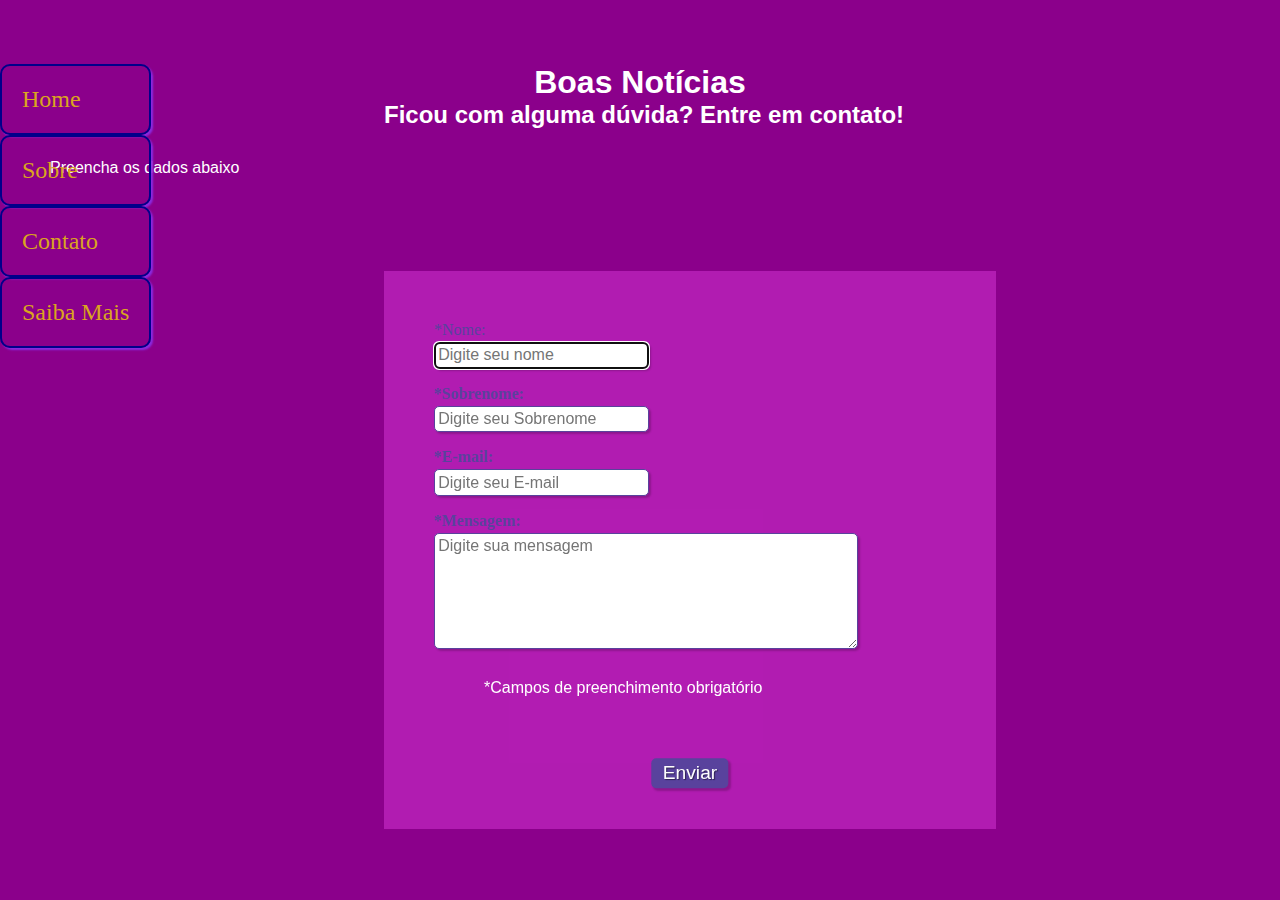
<file: contato.html>
<!DOCTYPE html>
<html lang="pt-br">

<head>
    <meta charset="utf-8">
    <meta name="viewport" content="width=device-width, initial-scale=1, shrink-to-fit=no">
    <title>Notícias Covid-19</title>

    <link rel="stylesheet" type="text/css" href="style.css">
    <link rel="stylesheet" type="text/css" href="formStyle.css">
</head>

<body>
    <header>
        <nav>
            <ul>
                <div class="menu">
                    <li><a href="index.html" target="_blank">Home</a></li>
                </div>
                <div class="menu">
                    <li><a href="sobre.html" target="_blank">Sobre</a></li>
                </div>
                <div class="menu">
                    <li><a href="contato.html" target="_blank">Contato</a></li>
                </div>
                <div class="menu">
                    <li><a href="fonte.html" target="_blank">Saiba Mais</a></li>
                </div>
            </ul>
        </nav>
    </header>

    <h1><strong>Boas Notícias</strong></h1>
    <h2>Ficou com alguma dúvida? Entre em contato!</h2>
    <div class="conteudo">
        <p>Preencha os dados abaixo</p>
        <form>

            <div class="campo">
                <label for="nome" <b>*Nome:</b></label>
                <input type="text" name="nome" id="nome" maxlength="20" autofocus placeholder="Digite seu nome"
                    required>
            </div>
            <div class="campo">
                <label for="snome"><b>*Sobrenome:</b></label>
                <input type="text" name="snomee" id="snome" maxlength="40" placeholder="Digite seu Sobrenome" required>
            </div>
            <div class="campo">
                <label for="email"><b>*E-mail:</b></label>
                <input type="email" name="email" id="email" placeholder="Digite seu E-mail" required>
            </div>

            <div class="campo">
                <label for="msg"><b>*Mensagem:</b></label>
                <textarea rows="6" style="width: 26em" name="msg" id="msg" placeholder="Digite sua mensagem"></textarea>
                <p>*Campos de preenchimento obrigatório</p>
                <br>
                <br>
            </div>

            <button class="botao" type="submit" onsubmit="">Enviar</button>



        </form>
</body>

</html>
</file>
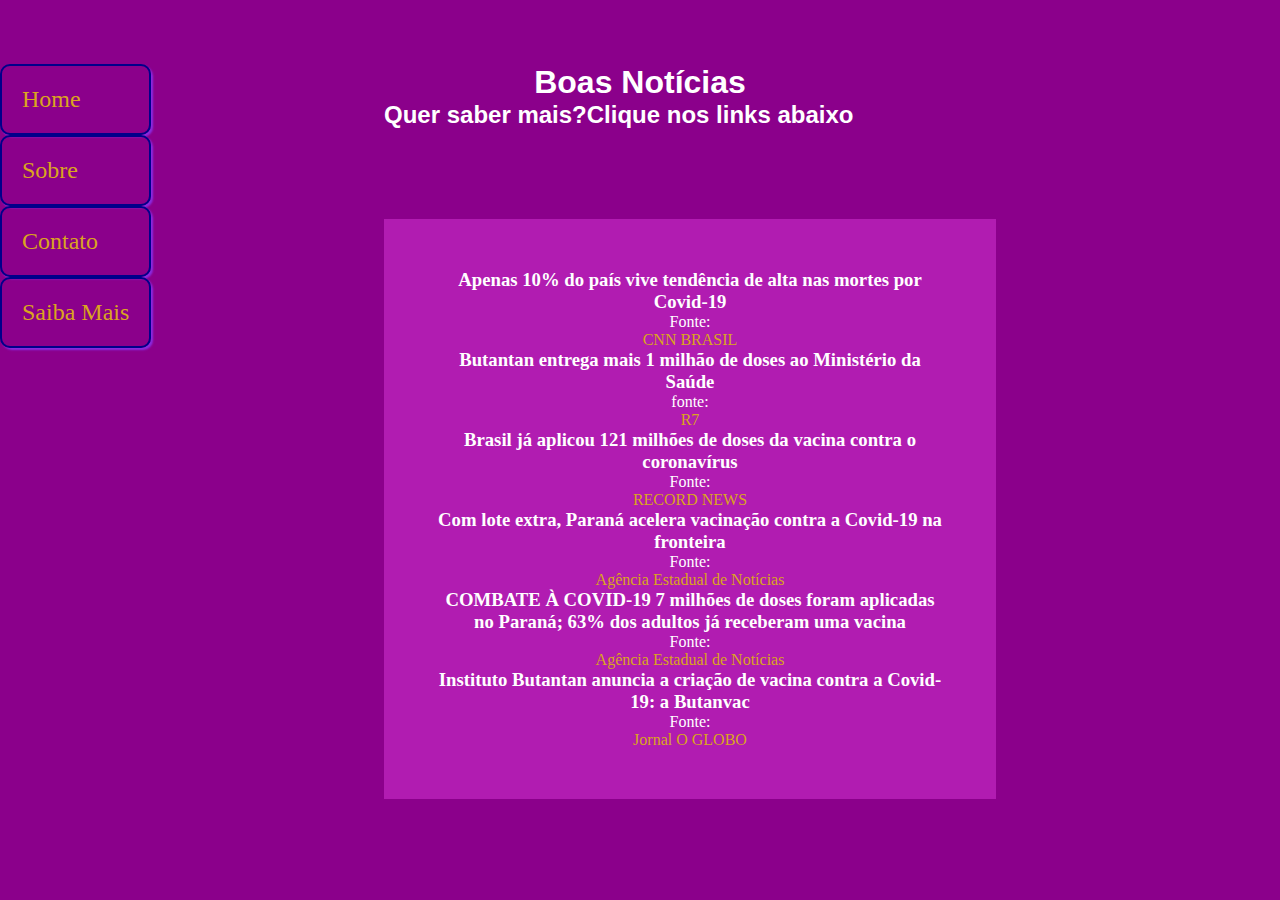
<file: fonte.html>
<!DOCTYPE html>
<html lang="pt-br">

<head>
    <meta charset="utf-8">
    <meta name="viewport" content="width=device-width, initial-scale=1, shrink-to-fit=no">
    <title>Notícias Covid-19</title>

    <link rel="stylesheet" type="text/css" href="style.css">
    <link rel="stylesheet" type="text/css" href="sectionStyle.css">
</head>

<body>
    <header>
        <nav>
            <ul>
                <div class="menu">
                    <li><a href="index.html" target="_blank">Home</a></li>
                </div>
                <div class="menu">
                    <li><a href="sobre.html" target="_blank">Sobre</a></li>
                </div>
                <div class="menu">
                    <li><a href="contato.html" target="_blank">Contato</a></li>
                </div>
                <div class="menu">
                    <li><a href="fonte.html" target="_blank">Saiba Mais</a></li>
                </div>
            </ul>
        </nav>
    </header>

    <h1><strong>Boas Notícias</strong></h1>
    <h2>Quer saber mais?Clique nos links abaixo</h2>
    <section>
        <h3>Apenas 10% do país vive tendência de alta nas mortes por Covid-19</h3>
        Fonte:<a href="https://www.cnnbrasil.com.br/" target="_blank">CNN BRASIL</a>
        <h3>Butantan entrega mais 1 milhão de doses ao Ministério da Saúde</h3>
        fonte:<a href="https://noticias.r7.com/saude/coronavirus" target="_blank">R7</a>

        <h3>Brasil já aplicou 121 milhões de doses da vacina contra o coronavírus</h3>
        Fonte:<a href="https://youtu.be/_HepNoBovY8" target="_blank">RECORD NEWS</a>
        <h3>Com lote extra, Paraná acelera vacinação contra a Covid-19 na fronteira </h3>
        Fonte:<a
            href="https://www.aen.pr.gov.br/modules/noticias/article.php?storyid=113962&tit=Com-lote-extra-Parana-acelera-vacinacao-contra-a-Covid-19-na-fronteira-"
            target="_blank">Agência Estadual de Notícias</a>

        <h3>COMBATE À COVID-19
            7 milhões de doses foram aplicadas no Paraná; 63% dos adultos já receberam uma vacina
        </h3>
        Fonte: <a href="https://www.aen.pr.gov.br/" target="_blank">Agência Estadual de Notícias</a>

        <h3>Instituto Butantan anuncia a criação de vacina contra a Covid-19: a Butanvac</h3>
        Fonte: <a href="https://www.youtube.com/watch?v=cxfm1klVOEY" target="_blank">Jornal O GLOBO</a>
    </section>
</body>

</html>
</file>
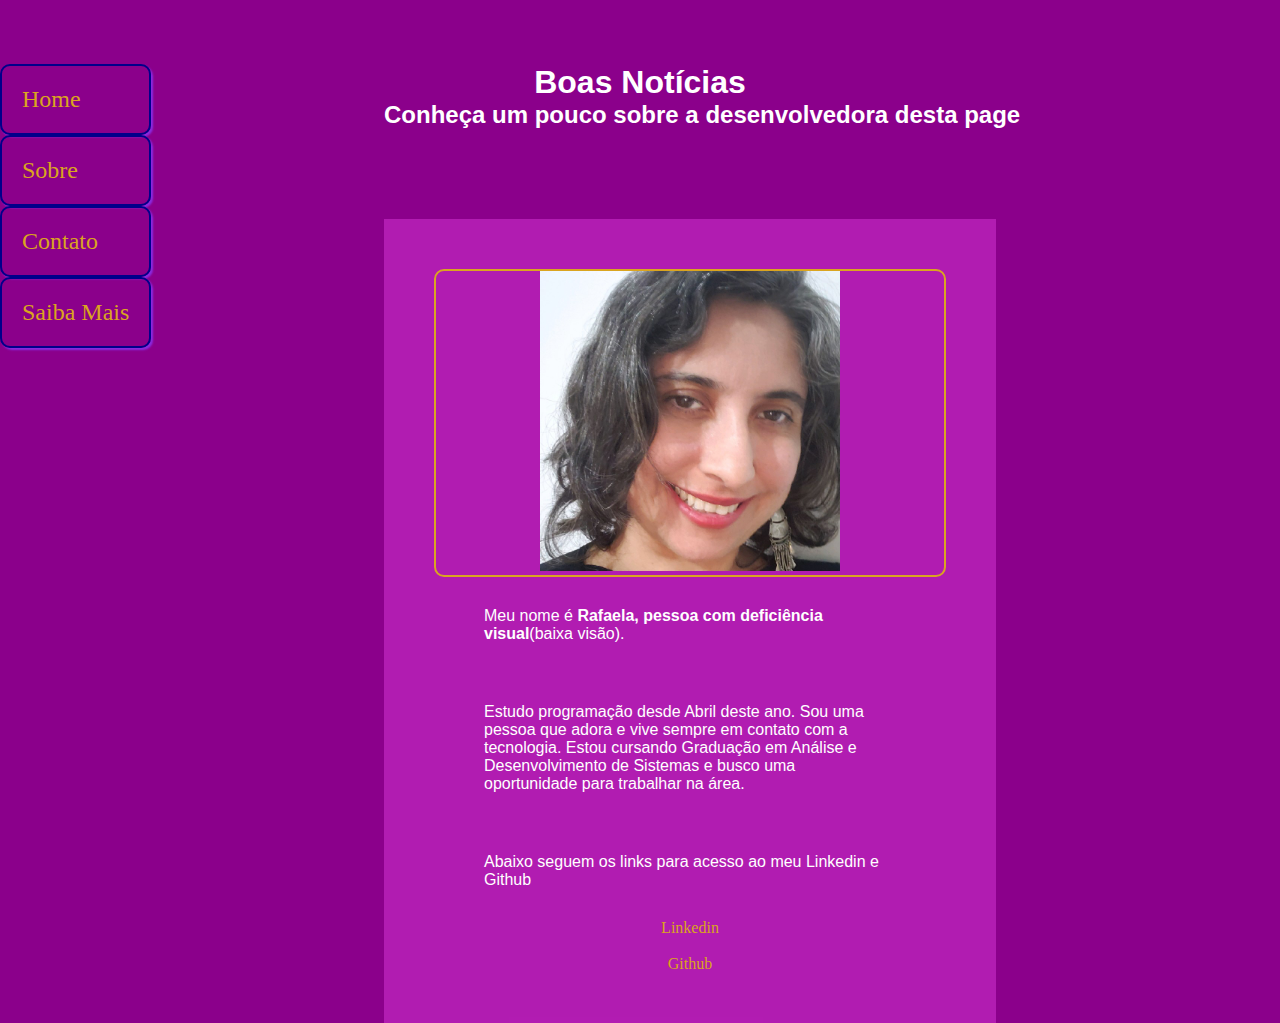
<file: sobre.html>
<!DOCTYPE html>
<html lang="pt-br">

<head>
    <meta charset="utf-8">
    <meta name="viewport" content="width=device-width, initial-scale=1, shrink-to-fit=no">
    <title>Notícias Covid-19</title>

    <link rel="stylesheet" type="text/css" href="style.css">
    <link rel="stylesheet" type="text/css" href="articleStyle.css">
</head>

<body>
    <header>
        <nav>
            <ul>
                <div class="menu">
                    <li><a href="index.html" target="_blank">Home</a></li>
                </div>
                <div class="menu">
                    <li><a href="sobre.html" target="_blank">Sobre</a></li>
                </div>
                <div class="menu">
                    <li><a href="contato.html" target="_blank">Contato</a></li>
                </div>
                <div class="menu">
                    <li><a href="fonte.html" target="_blank">Saiba Mais</a></li>
                </div>
            </ul>
        </nav>
    </header>

    <h1><strong>Boas Notícias</strong></h1>
    <h2>Conheça um pouco sobre a desenvolvedora desta page</h2>
    <article>
        <div id="imgeu">
            <img src="imagens/eu.jpg"  alt="foto" width="300">
        </div>
        <p> Meu nome é <strong>Rafaela, pessoa com deficiência visual</strong>(baixa visão).</p>
        <p>Estudo programação desde Abril deste ano. Sou uma pessoa que adora e vive sempre em contato com a tecnologia.
            Estou cursando Graduação em Análise e Desenvolvimento de Sistemas e busco uma oportunidade para trabalhar na
            área.</p>

        <p>Abaixo seguem os links para acesso ao meu Linkedin e Github</p>

        <a href="https://www.linkedin.com/in/rafaela-plachta-690a9720b/" target="_blank">Linkedin</a><br>
        <a href="https://www.github.com/rafaelaplachta/l-page" target="_blank">Github</a>
    </article>
</body>

</html>
</file>
<file: style.css>
*{
    margin: 0%;
    padding: 0px;
}
body{
background-color:darkmagenta;
color: white;
}
header{
display: flex;
position:absolute ;
justify-content:space-around ;
}
.menu{
    border: 2px solid;
    border-radius: 10px;
    border-color: darkblue;
    box-shadow: 2px 2px 2px blueviolet;
    padding: 20px;
    font-size: x-large;
}
li{
    list-style-type: none;
    
    }
h1{
text-align: center;
margin-top: 5%;
font-family: 'Trebuchet MS', 'Lucida Sans Unicode', 'Lucida Grande', 'Lucida Sans', Arial, sans-serif;
}
h2{
    text-align: justify;
margin-top: 0%;
margin-right: 20%;
margin-bottom: 2%;
margin-left: 30%;
font-family: 'Trebuchet MS', 'Lucida Sans Unicode', 'Lucida Grande', 'Lucida Sans', Arial, sans-serif;
}
a{
    text-decoration: none;
color: goldenrod;
}
p{
    font-family: Arial, Helvetica, sans-serif;
    margin-top: 30px;
    margin-bottom: 30px;
    margin-left: 50px;
    margin-right: 60px;
    text-align: left;
}
</file>
<file: formStyle.css>
form{
    width: 40%;
    background-color: #f5f5;
    margin-left: 30%;
    margin-top: 5%;
    display:grid;
    position: absolute;
    padding-left: 50px;
    padding-right: 50px;
padding-top: 50px;    
padding-bottom: 50px;

}
input, textarea, button{
    font-family: sans-serif;
    font-size: 1em;
    color: #59429d;
    border-radius: 5px;
    }
.campo{
    margin-bottom: 1em;
}
.campo label{
        margin-bottom: 0.2em;
        color: #59429d;
        display: block;
}
.campo input[type="text"], .campo input[type="email"], .campo textarea {
    padding: 0.2em;
    border: 1px solid #59429d;
    box-shadow: 2px 2px 2px rgba(0,0,0,0.2);
    display: block;
}
.botao{
    font-size: 1.2em;
    background: #59429d;
    border: 0;
    margin-bottom: 1em;
    color: #ffffff;
    padding: 0.2em 0.6em;
    box-shadow: 2px 2px 2px rgba(0,0,0,0.2);
    text-shadow: 1px 1px 1px rgba(0,0,0,0.5);
    position: absolute;
    top: 90%;
    left: 50%;
    margin-right: -50%;
    transform: translate(-50%, -50%)
}
</file>
<file: sectionStyle.css>
section{
    width: 40%;
    background-color: #f5f5;
    margin-left: 30%;
    margin-top: 5%;
    display:grid;
    position: absolute;
    justify-content:center;
    text-align: center;
    padding-left: 50px;
    padding-right: 50px;
padding-top: 50px;    
padding-bottom: 50px;

}
</file>
<file: articleStyle.css>
article{
    width: 40%;
    background-color: #f5f5;
    margin-left: 30%;
    margin-top: 5%;
    display:grid;
    position: absolute;
    justify-content:center;
    text-align: center;
    padding-left: 50px;
    padding-right: 50px;
padding-top: 50px;    
padding-bottom: 50px;
}
#imgeu{
    border:2px solid;
    border-radius: 10px;
        border-color: goldenrod;
    }
</file>
